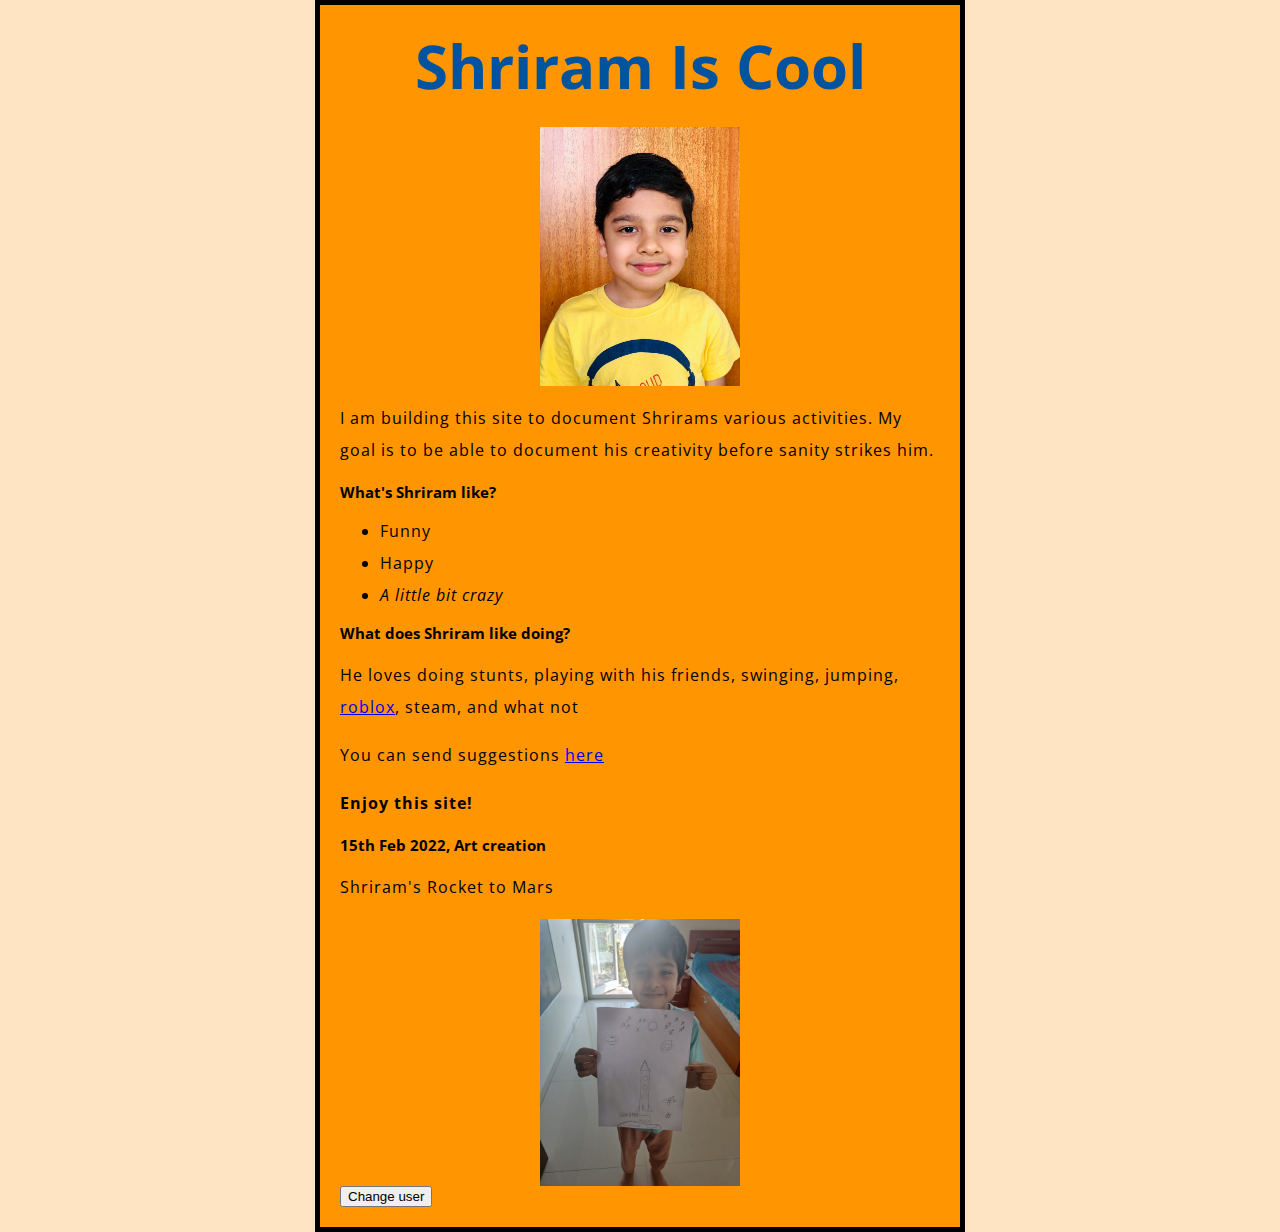
<file: index.html>
<!DOCTYPE html>
<html lang="en-US">
  <head>
    <meta charset="utf-8">
    <meta name="author" content="Amruta Lonkar">
    <meta name="description" content="Brush off the dust off my JavaScript">
    <title> Shriram Is Cool</title>
    <link href="styles/styles.css" rel="stylesheet">
    <link href="https://fonts.googleapis.com/css?family=Open+Sans" rel="stylesheet">
    <link rel="icon" href="favicon.ico" type="image/x-icon">
    <script src="scripts/main.js" defer></script>
    
  </head>
  <body>
      <h1>Shriram Is Cool</h1>
      <img src="images/shriram-photo.jpg" alt="My test image">
      <p>I am building this site to document Shrirams various activities. My goal is to be able to document his creativity before sanity strikes him. </p> 
      <h2>What's Shriram like?</h2>
      <ul>
        <li>Funny</li>
        <li>Happy</li>
        <li> <em>A little bit crazy</em></li>
      </ul>
      <h2>What does Shriram like doing?</h2>
      <p>He loves doing stunts, playing with his friends, swinging, jumping, <a href="https://www.roblox.com/">roblox</a>, steam, and what not</p>
      <p>You can send suggestions <a href="contacts.html#Mail" target="_blank">here</a></p>
      <p><strong>Enjoy this site!</strong></p>
      <h2>15th Feb 2022, Art creation</h2>
      <p><a href=images/Shriram-mars-rocket-15222.jpeg download="Shriram-mars-rocket-15222.jpeg"></a>Shriram's Rocket to Mars</a></p>
      <img src="images/Shriram-mars-rocket-15222.jpeg" alt="Rocket to Mars"> 
     <button>Change user</button>
     </body>
</html>
</file>
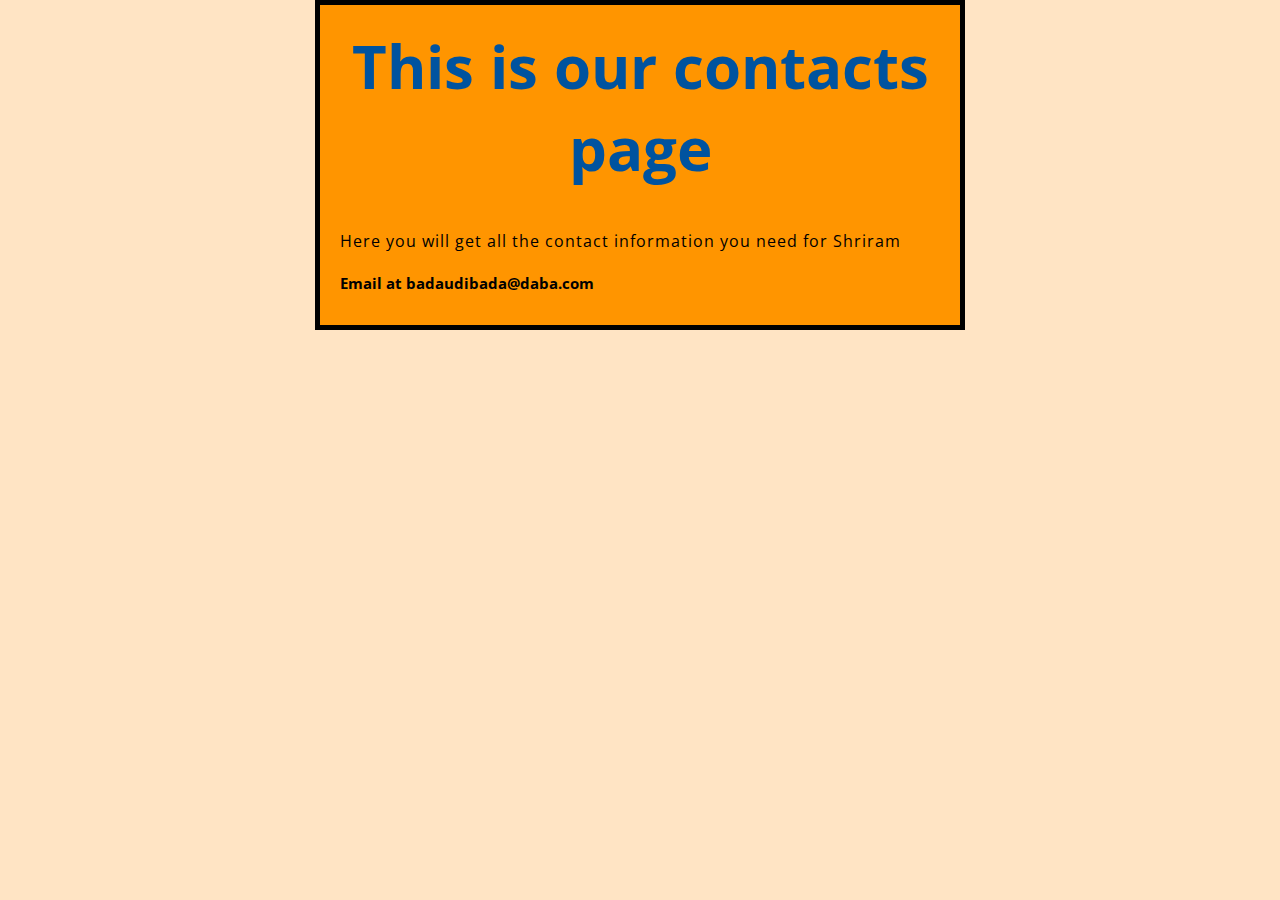
<file: contacts.html>
<!DOCTYPE html>
<html lang="en-US">
  <head>
    <meta charset="utf-8">
    <meta name="author" content="Amruta Lonkar">
    <meta name="description" content="Brush off the dust off my JavaScript">
    <title> Shriram Is Cool</title>
    <link href="styles/styles.css" rel="stylesheet">
    <link href="https://fonts.googleapis.com/css?family=Open+Sans" rel="stylesheet">
    
        
  </head>
  <body>
    <h1>This is our contacts page</h1>  
    <p>Here you will get all the contact information you need for Shriram</p>
    <h2 id="Mail">Email at badaudibada@daba.com</h2> 
  </body>
</html>
</file>
<file: styles/styles.css>
a:hover {
    color: red 
}
html {
    font-size: 10px; /* px means "pixels": the base font size is now 10 pixels high  */
    font-family: "Open Sans", sans-serif; /* this should be the rest of the output you got from Google fonts */
    background-color: bisque;
  }
  h1 {
    font-size: 60px;
    text-align: center;
  }
  
  p, li {
    font-size: 16px;
    line-height: 2;
    letter-spacing: 1px;
   }
  body {
    width: 600px;
    margin: 0 auto;
    background-color: #FF9500;
    padding: 0 20px 20px 20px;
    border: 5px solid black;
  }
  img[src] {
     margin: 0 auto;
     display: block;
     width: 200px;
    }
  h1 {
    margin: 0;
    padding: 20px 0;
    color: #00539F;
   
  }
</file>
